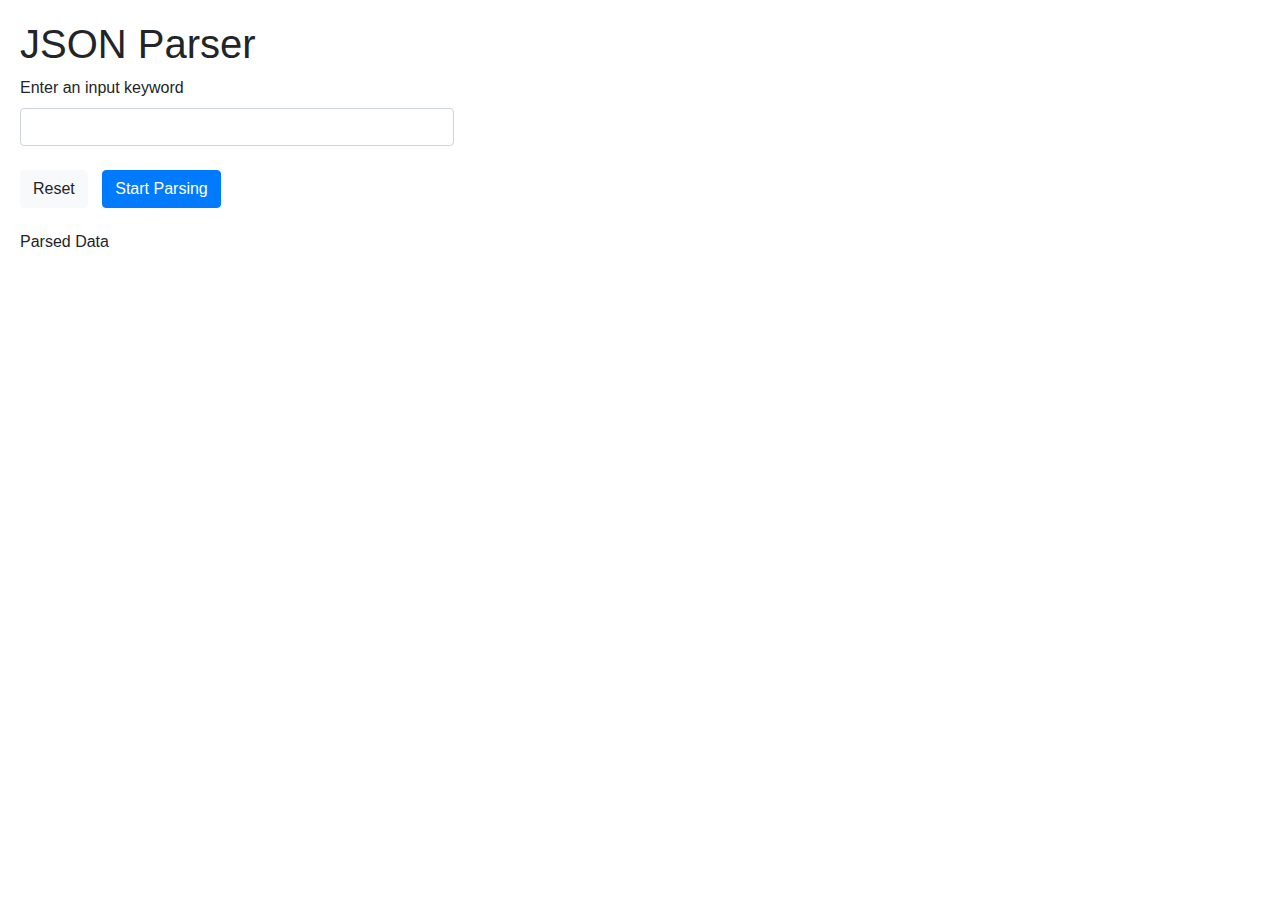
<file: Problem 3/index.html>
<!DOCTYPE html>
<html>

<head>
    <link rel="stylesheet" href="https://stackpath.bootstrapcdn.com/bootstrap/4.3.1/css/bootstrap.min.css" integrity="sha384-ggOyR0iXCbMQv3Xipma34MD+dH/1fQ784/j6cY/iJTQUOhcWr7x9JvoRxT2MZw1T" crossorigin="anonymous">
    <link rel="stylesheet" type="text/css" href="style.css">
    <script type="text/javascript" src="posts.js"></script>
    <title>Problem 3</title>
</head>

<body>
    <div class="div">
        <h1 class="heading">JSON Parser</h1>
        <label for="input-string">Enter an input keyword</label><br>
        <input type="text" class="form-control value" type="text" id="value">
        <br>
        <button type="button" class="btn btn-light btn-reset" id="reset" onclick="location.reload()">Reset</button>
        <button type="button" class="btn btn-primary btn-start" onclick="parse()">Start Parsing</button><br><br>
        <h6 class="parsed-data">Parsed Data</h6>
        <p class="display-data" id="display"></p>
    </div>
</body>

</html>
</file>
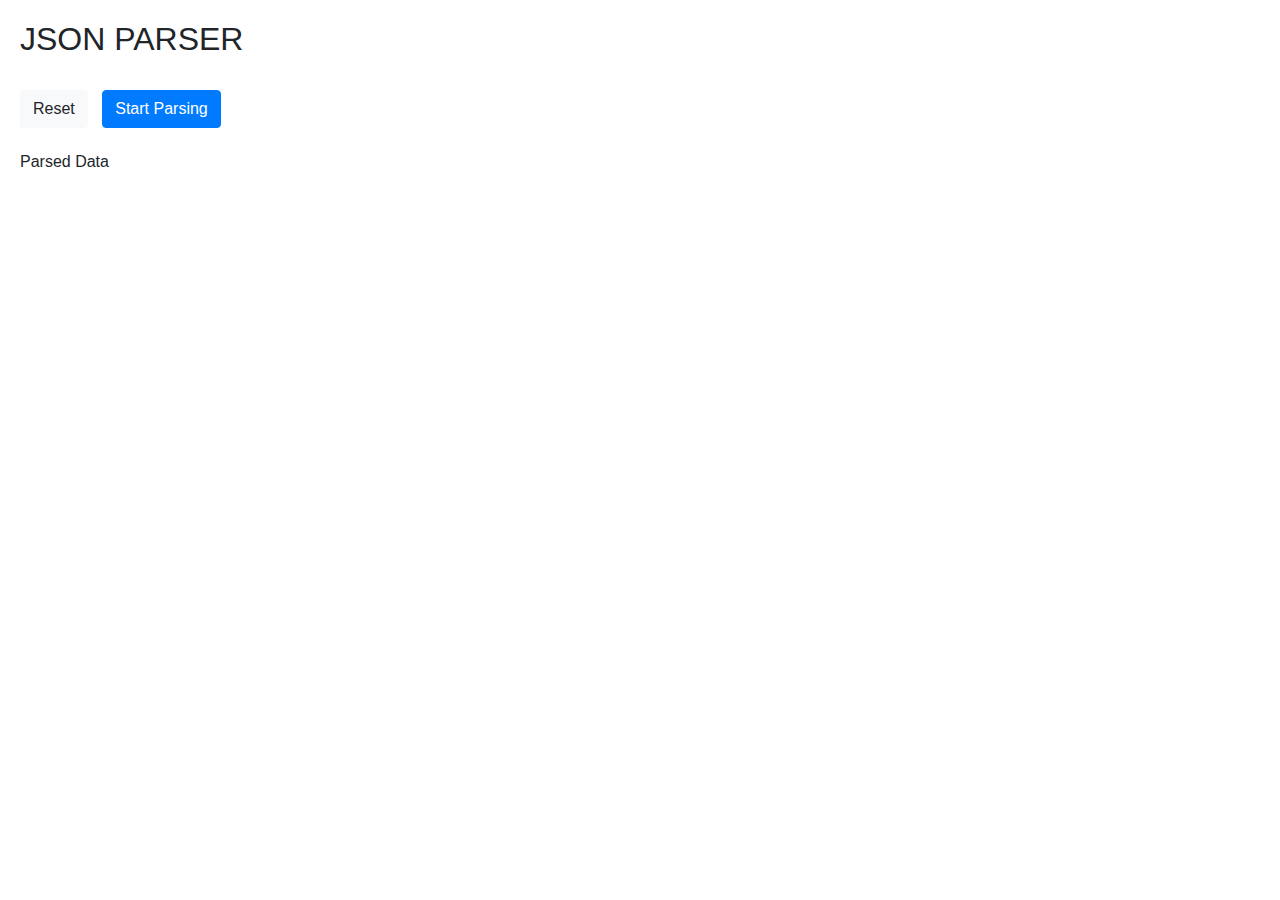
<file: Problem 4/index.html>
<!DOCTYPE html>
<html>

<head>
    <link rel="stylesheet" href="https://stackpath.bootstrapcdn.com/bootstrap/4.3.1/css/bootstrap.min.css" integrity="sha384-ggOyR0iXCbMQv3Xipma34MD+dH/1fQ784/j6cY/iJTQUOhcWr7x9JvoRxT2MZw1T" crossorigin="anonymous">
    <link rel="stylesheet" type="text/css" href="style.css">
    <script type="text/javascript" src="parse.js"></script>
    <title>Problem 4</title>
</head>

<body>
    <div class="div">
        <h2 class="heading">JSON PARSER</h2>
        <br>
        <button type="button" class="btn btn-light btn-reset" id="reset" onclick="location.reload()">Reset</button>
        <button type="button" class="btn btn-primary btn-start" onclick="parse()">Start Parsing</button><br><br>
        <h6 class="parsed-data">Parsed Data</h6>
        <p class="display-data" id="display"></p>
    </div>
</body>

</html>
</file>
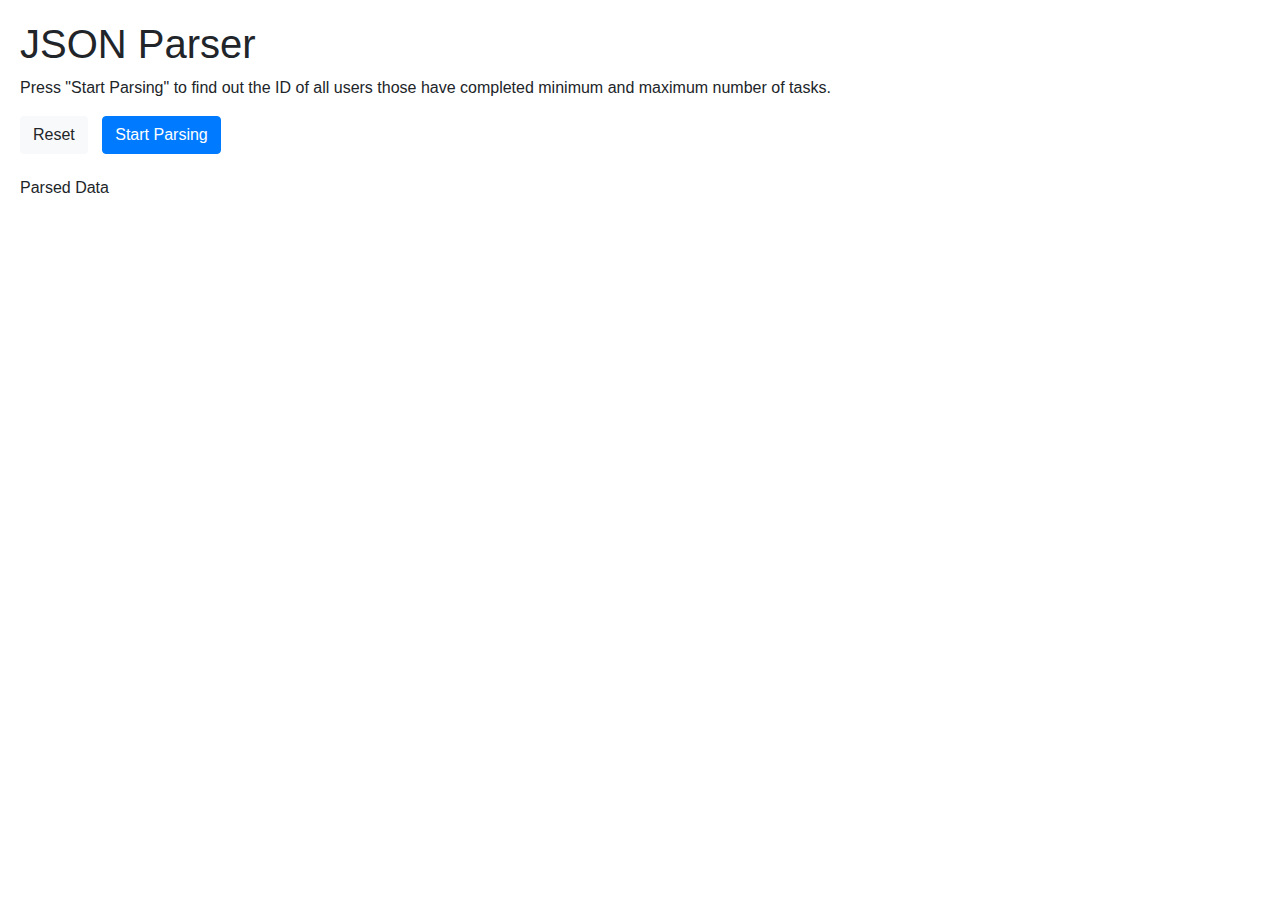
<file: Problem 2/minMaxTask.html>
<!DOCTYPE html>
<html>

<head>
    <link rel="stylesheet" href="https://stackpath.bootstrapcdn.com/bootstrap/4.3.1/css/bootstrap.min.css" integrity="sha384-ggOyR0iXCbMQv3Xipma34MD+dH/1fQ784/j6cY/iJTQUOhcWr7x9JvoRxT2MZw1T" crossorigin="anonymous">
    <link rel="stylesheet" type="text/css" href="style.css">
    <script type="text/javascript" src="todos.js"></script>
    <title>Problem 2</title>
</head>

<body>
    <div class="div">
        <h1 class="heading">JSON Parser</h1>
        <p class="info">Press "Start Parsing" to find out the ID of all users those have completed minimum and maximum number of tasks.</p>
        <button type="button" class="btn btn-light btn-reset" id="reset" onclick="location.reload()">Reset</button>
        <button type="button" class="btn btn-primary btn-start" onclick="parse()">Start Parsing</button><br><br>
        <h6 class="parsed-data">Parsed Data</h6>
        <p class="display-data" id="display"></p>
    </div>
</body>

</html>
</file>
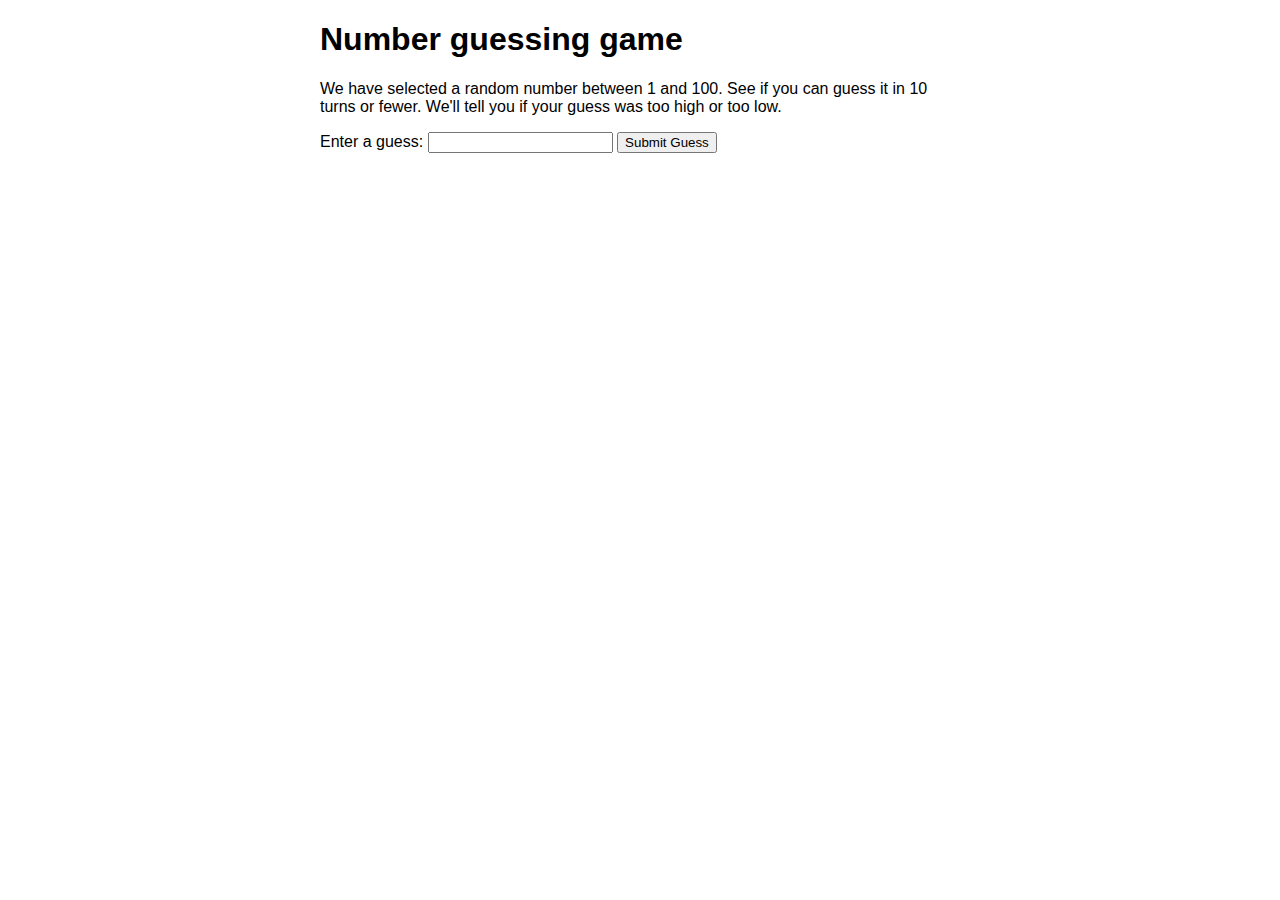
<file: Problem 5/guess.html>
<!DOCTYPE html>
<html lang="en">

<head>
    <title>Number Guessing Game</title>
    <link rel="stylesheet" href="style.css">
</head>

<body>
    <h1>Number guessing game</h1>

    <p>We have selected a random number between 1 and 100. See if you can guess it in 10 turns or fewer. We'll tell you
        if your guess was too high or too low.</p>

    <div class="form">
        <label for="guessField">Enter a guess: </label><input type="text" id="guessField" class="guessField">
        <input type="submit" value="Submit Guess" class="guessSubmit">
    </div>

    <div class="resultDisplay">
        <p class="guesses"></p>
        <p class="result"></p>
        <p class="hint"></p>
    </div>

    <script>

        let randomNumber = Math.floor(Math.random() * 100) + 1;
        var count = 1;

        const guesses = document.querySelector('.guesses');
        const result = document.querySelector('.result');
        const hint = document.querySelector('.hint');

        const guessSubmit = document.querySelector('.guessSubmit');
        const guessField = document.querySelector('.guessField');

        function guess() {
            let userNumber = Number(guessField.value);
            guesses.textContent += userNumber + ' ';

            if (userNumber === randomNumber) {
                result.style.backgroundColor = 'green';
                result.textContent = 'Congratulations';
                hint.textContent = 'You Win';
                gameOver();
            }
            else if (count === 10) {
                result.textContent = 'GAME OVER';
                hint.textContent = '';
                gameOver();
            }
            else {
                result.style.backgroundColor = 'red';
                result.textContent = 'Wrong';
                if (userNumber > randomNumber) hint.textContent = 'Hint: Think lower!';
                else if (userNumber < randomNumber) hint.textContent = 'Hint: Think higher!';
            }
            count++;
            guessField.value = '';
        }

        guessSubmit.addEventListener('click', guess);

        function gameOver() {
            guessField.disabled = true;
            guessSubmit.disabled = true;
            resetButton = document.createElement('button');
            resetButton.textContent = 'Start new game';
            document.body.appendChild(resetButton);
            resetButton.addEventListener('click', reset);
        }

        function reset() {
            count = 1;
            resetButton.parentNode.removeChild(resetButton);
            guesses.textContent = '';
            result.textContent = '';
            hint.textContent = '';
            guessField.disabled = false;
            guessSubmit.disabled = false;
            guessField.value = '';
            result.style.backgroundColor = 'white';
            randomNumber = Math.floor(Math.random() * 100) + 1;
        }
    </script>
</body>

</html>
</file>
<file: Problem 3/style.css>
body {
	padding: 20px;
	margin: 0 auto;
    display: block;	
}

#value{
    width: 35%;
}

.btn-start{
	margin: 0 0 0 10px;
}
</file>
<file: Problem 4/style.css>
body {
	padding: 20px;
	margin: 0 auto;
    display: block;	
}

.btn-start{
	margin: 0 0 0 10px;
}
</file>
<file: Problem 2/style.css>
body {
	padding: 20px;
	margin: 0 auto;
    display: block;	
}

.btn-start{
	margin: 0 0 0 10px;
}
</file>
<file: Problem 5/style.css>
html 
  {
    font-family: sans-serif;
  }

  body 
  {
    width: 50%;
    max-width: 800px;
    min-width: 480px;
    margin: 0 auto;
  }

  .result
  {
    color: white;
    padding: 3px;
  }

  button:hover
  {
    background-color: lightblue;
    transition-duration: 0.4s;
  }
</file>
